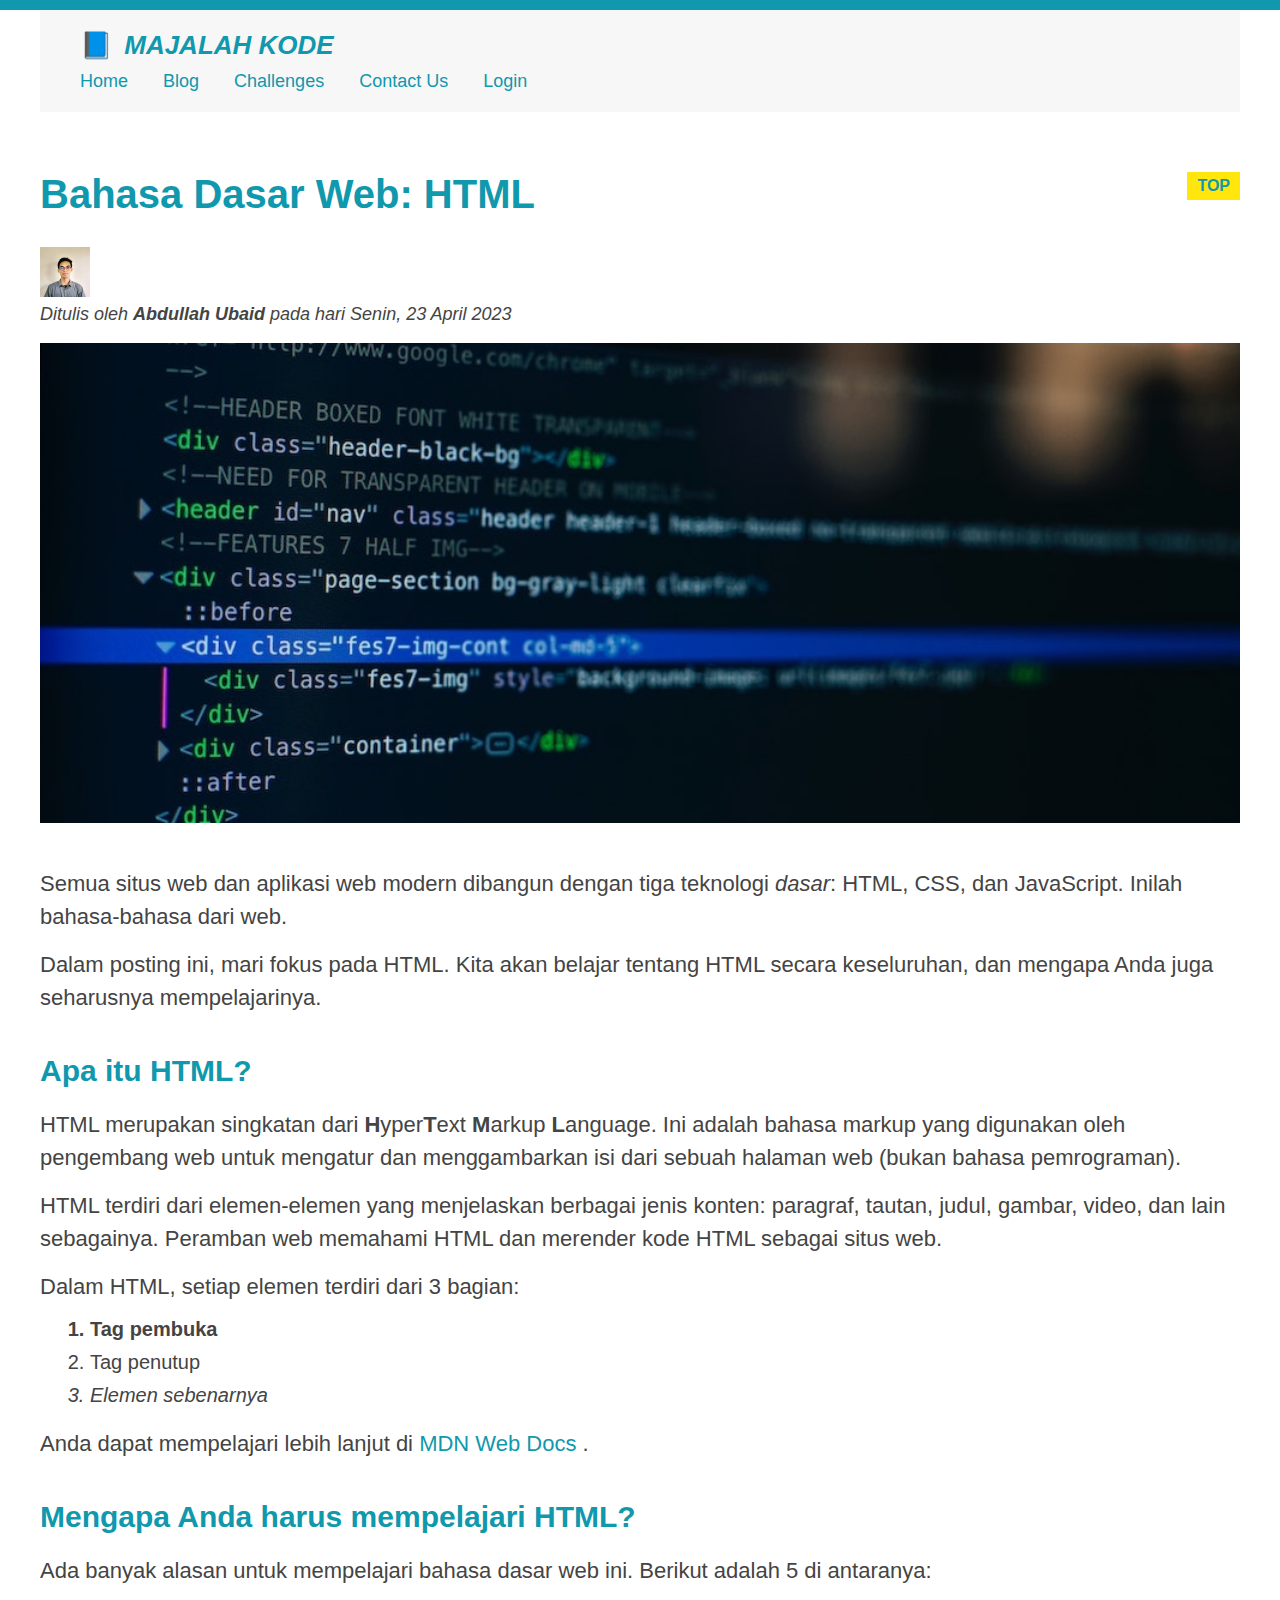
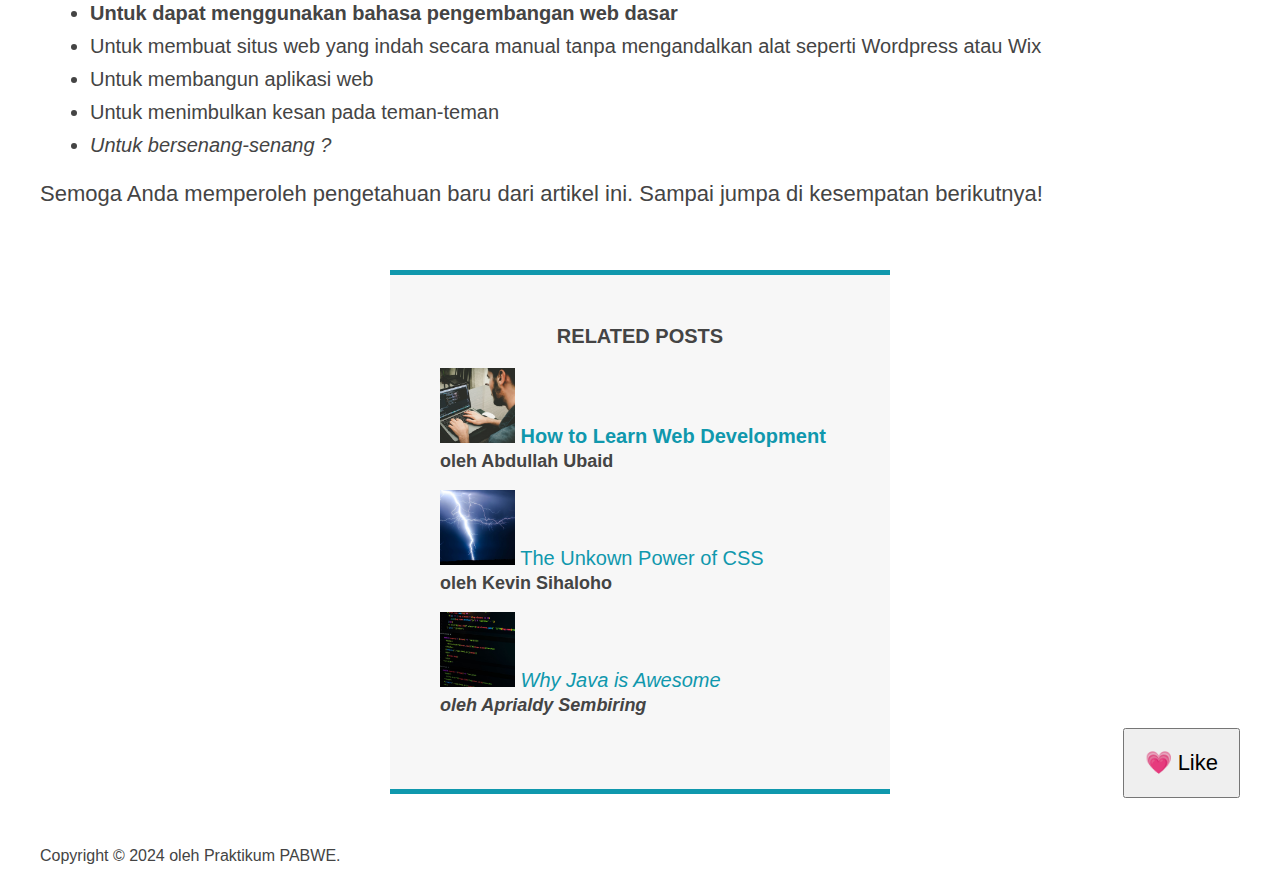
<file: index.html>
<!DOCTYPE html>
<html lang="id">
  <head>
    <meta charset="UTF-8" />
    <title>Praktikum PABWE</title>
    <link rel="stylesheet" href="custom.css" />
  </head>
  <body>
    <!-- Membuat artikel sederhana dengan HTML -->
    <div class="container position-relative">
      <header class="main-header clearfix">
        <h1>&#128216; Majalah Kode</h1>

        <nav>
          <a href="index.html">Home</a>
          <a href="blog.html">Blog</a>
          <a href="challenges.html">Challenges</a>
          <a href="contact.html">Contact Us</a>
          <a href="login.html">Login</a>
        </nav>
      </header>

      <article>
        <header class="post-header">
          <h2 class="top">Bahasa Dasar Web: HTML</h2>

          <img
            src="assets/img/abdullah.jpg"
            alt="Photo profile"
            width="50"
            height="50"
          />

          <p id="author">
            Ditulis oleh
            <strong>Abdullah Ubaid</strong>
            pada hari Senin, 23 April 2023
          </p>

          <img
            src="assets/img/post-img.jpg"
            alt="HTML code on a screen"
            width="500"
            height="200"
            class="post-img"
          />
        </header>

        <p>
          Semua situs web dan aplikasi web modern dibangun dengan tiga teknologi
          <em>dasar</em>: HTML, CSS, dan JavaScript. Inilah bahasa-bahasa dari
          web.
        </p>
        <p>
          Dalam posting ini, mari fokus pada HTML. Kita akan belajar tentang
          HTML secara keseluruhan, dan mengapa Anda juga seharusnya
          mempelajarinya.
        </p>

        <h3>Apa itu HTML?</h3>
        <p>
          HTML merupakan singkatan dari
          <strong>H</strong>yper<strong>T</strong>ext <strong>M</strong>arkup
          <strong>L</strong>anguage. Ini adalah bahasa markup yang digunakan
          oleh pengembang web untuk mengatur dan menggambarkan isi dari sebuah
          halaman web (bukan bahasa pemrograman).
        </p>
        <p>
          HTML terdiri dari elemen-elemen yang menjelaskan berbagai jenis
          konten: paragraf, tautan, judul, gambar, video, dan lain sebagainya.
          Peramban web memahami HTML dan merender kode HTML sebagai situs web.
        </p>
        <p>Dalam HTML, setiap elemen terdiri dari 3 bagian:</p>
        <ol>
          <li>Tag pembuka</li>
          <li>Tag penutup</li>
          <li>Elemen sebenarnya</li>
        </ol>

        <p>
          Anda dapat mempelajari lebih lanjut di
          <a
            href="https://developer.mozilla.org/en-US/docs/Web/HTML"
            target="_blank"
          >
            MDN Web Docs
          </a>
          .
        </p>

        <h3>Mengapa Anda harus mempelajari HTML?</h3>
        <p>
          Ada banyak alasan untuk mempelajari bahasa dasar web ini. Berikut
          adalah 5 di antaranya:
        </p>
        <ul>
          <li>Untuk dapat menggunakan bahasa pengembangan web dasar</li>
          <li>
            Untuk membuat situs web yang indah secara manual tanpa mengandalkan
            alat seperti Wordpress atau Wix
          </li>
          <li>Untuk membangun aplikasi web</li>
          <li>Untuk menimbulkan kesan pada teman-teman</li>
          <li>Untuk bersenang-senang ?</li>
        </ul>
        <p>
          Semoga Anda memperoleh pengetahuan baru dari artikel ini. Sampai jumpa
          di kesempatan berikutnya!
        </p>
      </article>
      <aside>
        <h4>Related posts</h4>
        <ul class="related">
          <li>
            <img
              src="assets/img/related-1.jpg"
              alt="Person Programming"
              width="75"
              height="75"
            />
            <a href="#">How to Learn Web Development</a>
            <p class="related-author">oleh Abdullah Ubaid</p>
          </li>
          <li>
            <img
              src="assets/img/related-2.jpg"
              alt="Lighting"
              width="75"
              height="75"
            />
            <a href="#">The Unkown Power of CSS</a>
            <p class="related-author">oleh Kevin Sihaloho</p>
          </li>
          <li>
            <img
              src="assets/img/related-3.jpg"
              alt="JavaScript code on a screen"
              width="75"
              height="75"
            />
            <a href="#">Why Java is Awesome</a>
            <p class="related-author">oleh Aprialdy Sembiring</p>
          </li>
        </ul>
      </aside>

      <footer>
        <p id="copyright" class="copyright text">
          Copyright &copy; 2024 oleh Praktikum PABWE.
        </p>
      </footer>

      <button class="btn-absolute">
        <span style="color: tomato">&#128151;</span> Like
      </button>
    </div>
  </body>
</html>
</file>
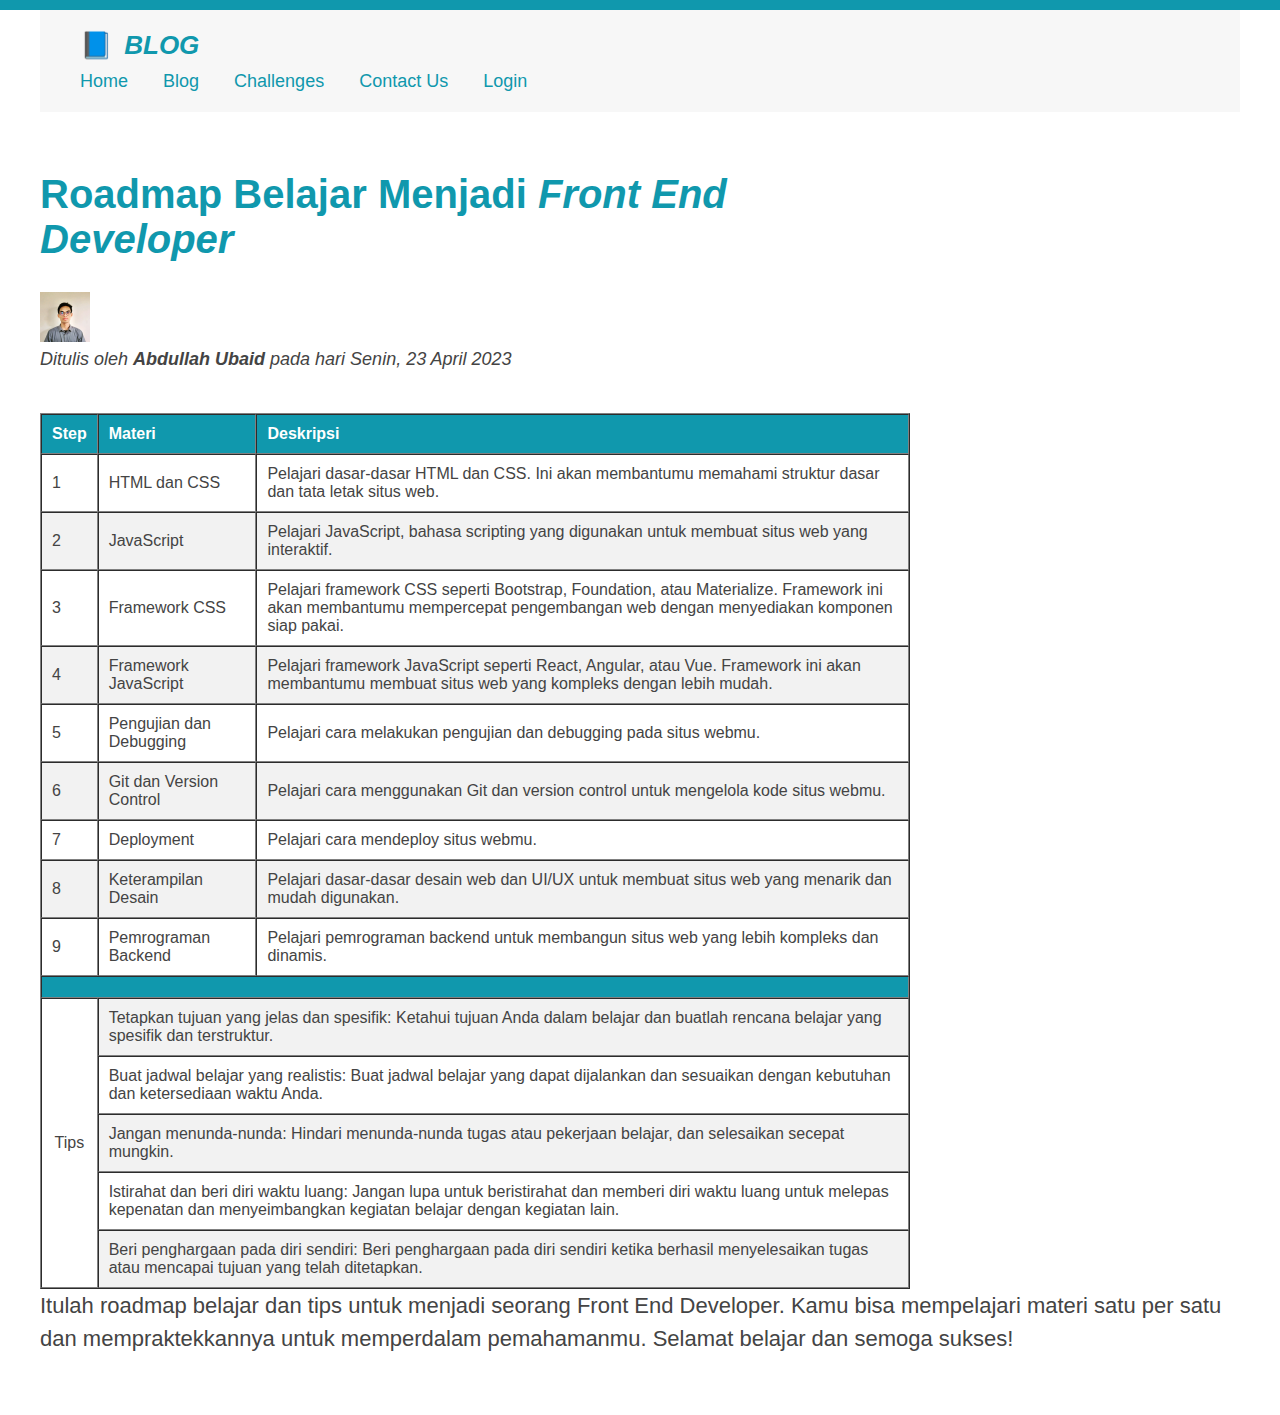
<file: blog.html>
<!DOCTYPE html>
<html lang="id">

<head>
  <meta charset="UTF-8" />
  <title>Praktikum PABWE</title>
  <link rel="stylesheet" href="custom.css" />
</head>

<body>
  <!-- Membuat artikel sederhana dengan HTML -->
  <div class="container position-relative">
    <header class="main-header clearfix">
      <h1>&#128216; Blog</h1>

      <nav>
        <a href="index.html">Home</a>
        <a href="blog.html">Blog</a>
        <a href="challenges.html">Challenges</a>
        <a href="contact.html">Contact Us</a>
        <a href="login.html">Login</a>
      </nav>
    </header>


    <article>

      <header class="post-header">
        <h2 style="width: 800px";">Roadmap Belajar Menjadi <em>Front End Developer</em></h2>
        <img src="assets/img/abdullah.jpg" alt="Photo profile" width="50" height="50" />

        <p id="author">
          Ditulis oleh
          <strong>Abdullah Ubaid</strong>
          pada hari Senin, 23 April 2023
        </p>
      </header>

      <table class="tabel" border="1" cellspacing="0" cellpadding="5">
        <thead>
          <tr align="left">
            <th>Step</th>
            <th>Materi</th>
            <th>Deskripsi</th>
          </tr>
        </thead>
        <tbody>
          <tr>
            <td>1</td>
            <td>HTML dan CSS</td>
            <td>
              Pelajari dasar-dasar HTML dan CSS. Ini akan membantumu memahami
              struktur dasar dan tata letak situs web.
            </td>
          </tr>
          <tr>
            <td>2</td>
            <td>JavaScript</td>
            <td>
              Pelajari JavaScript, bahasa scripting yang digunakan untuk membuat
              situs web yang interaktif.
            </td>
          </tr>
          <tr>
            <td>3</td>
            <td>Framework CSS</td>
            <td>
              Pelajari framework CSS seperti Bootstrap, Foundation, atau
              Materialize. Framework ini akan membantumu mempercepat
              pengembangan web dengan menyediakan komponen siap pakai.
            </td>
          </tr>
          <tr>
            <td>4</td>
            <td>Framework JavaScript</td>
            <td>
              Pelajari framework JavaScript seperti React, Angular, atau Vue.
              Framework ini akan membantumu membuat situs web yang kompleks
              dengan lebih mudah.
            </td>
          </tr>
          <tr>
            <td>5</td>
            <td>Pengujian dan Debugging</td>
            <td>
              Pelajari cara melakukan pengujian dan debugging pada situs webmu.
            </td>
          </tr>
          <tr>
            <td>6</td>
            <td>Git dan Version Control</td>
            <td>
              Pelajari cara menggunakan Git dan version control untuk mengelola
              kode situs webmu.
            </td>
          </tr>
          <tr>
            <td>7</td>
            <td>Deployment</td>
            <td>Pelajari cara mendeploy situs webmu.</td>
          </tr>
          <tr>
            <td>8</td>
            <td>Keterampilan Desain</td>
            <td>
              Pelajari dasar-dasar desain web dan UI/UX untuk membuat situs web
              yang menarik dan mudah digunakan.
            </td>
          </tr>
          <tr>
            <td>9</td>
            <td>Pemrograman Backend</td>
            <td>
              Pelajari pemrograman backend untuk membangun situs web yang lebih
              kompleks dan dinamis.
            </td>
          </tr>
          <tr class="pemisah">
            <td colspan="3"></td>
          </tr>
          <tr align="center">
            <td rowspan="6">Tips</td>
          </tr>
          <tr>
            <td colspan="2">
              Tetapkan tujuan yang jelas dan spesifik: Ketahui tujuan Anda dalam
              belajar dan buatlah rencana belajar yang spesifik dan terstruktur.
            </td>
          </tr>
          <tr>
            <td colspan="2">
              Buat jadwal belajar yang realistis: Buat jadwal belajar yang dapat
              dijalankan dan sesuaikan dengan kebutuhan dan ketersediaan waktu
              Anda.
            </td>
          </tr>
          <tr>
            <td colspan="2">
              Jangan menunda-nunda: Hindari menunda-nunda tugas atau pekerjaan
              belajar, dan selesaikan secepat mungkin.
            </td>
          </tr>
          <tr>
            <td colspan="2">
              Istirahat dan beri diri waktu luang: Jangan lupa untuk
              beristirahat dan memberi diri waktu luang untuk melepas kepenatan
              dan menyeimbangkan kegiatan belajar dengan kegiatan lain.
            </td>
          </tr>
          <tr>
            <td colspan="2">
              Beri penghargaan pada diri sendiri: Beri penghargaan pada diri
              sendiri ketika berhasil menyelesaikan tugas atau mencapai tujuan
              yang telah ditetapkan.
            </td>
          </tr>
        </tbody>
      </table>

      <p>
        Itulah roadmap belajar dan tips untuk menjadi seorang Front End
        Developer. Kamu bisa mempelajari materi satu per satu dan
        mempraktekkannya untuk memperdalam pemahamanmu. Selamat belajar dan
        semoga sukses!
      </p>
    </article>
</body>

</html>
</file>
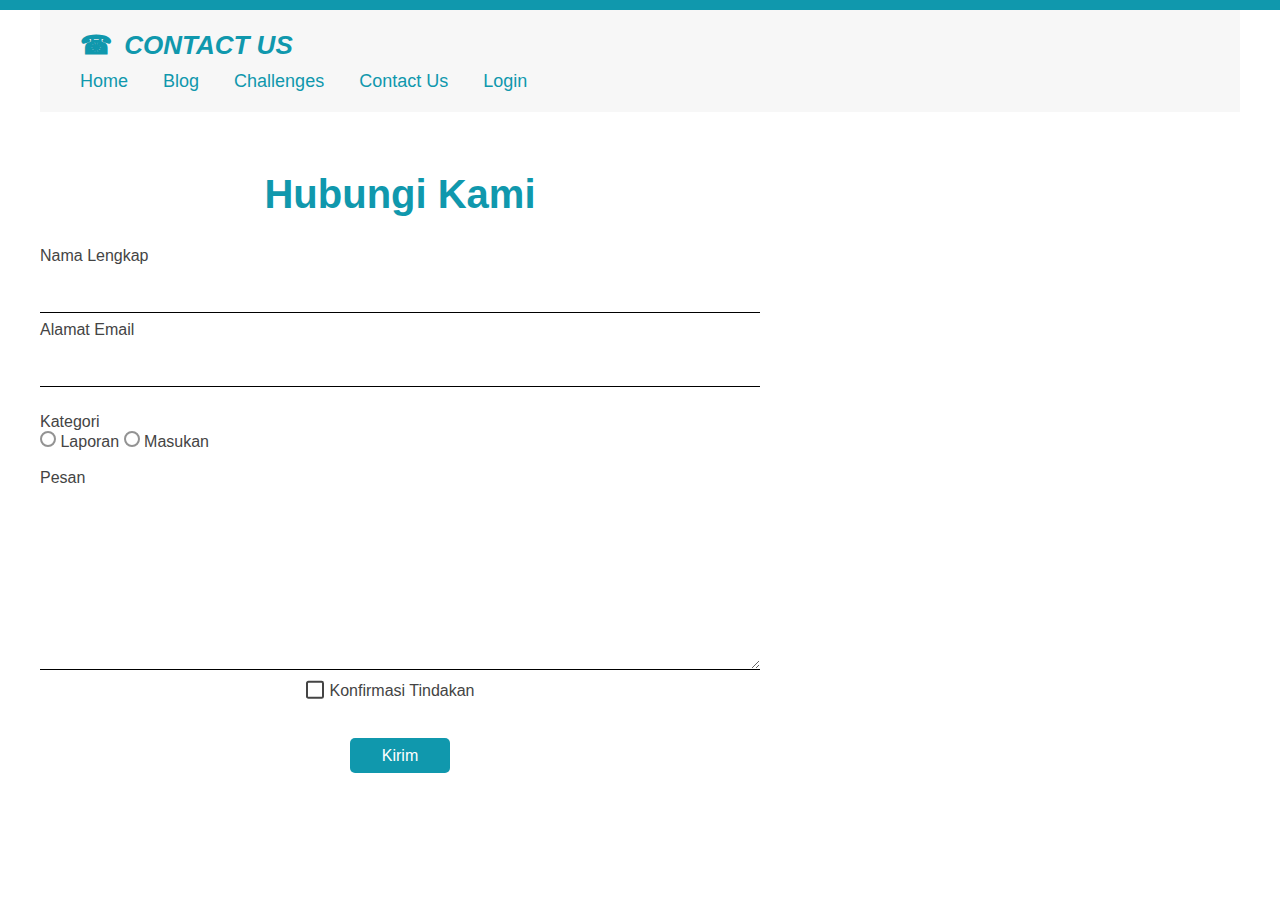
<file: contact.html>
<!DOCTYPE html>
<html lang="id">

<head>
    <meta charset="UTF-8" />
    <title>Praktikum PABWE</title>
    <link rel="stylesheet" href="custom.css" />
</head>

<body>
    <!-- Membuat artikel sederhana dengan HTML -->
    <div class="container position-relative">
        <header class="main-header clearfix">
            <h1>☎ Contact us</h1>

            <nav>
                <a href="index.html">Home</a>
                <a href="blog.html">Blog</a>
                <a href="challenges.html">Challenges</a>
                <a href="contact.html">Contact Us</a>
                <a href="login.html">Login</a>
            </nav>
        </header>

        <main>
            <form id="form-contact">
                <center>
                    <h2>Hubungi Kami</h2>
                </center>
                <label for="namaLengkap">Nama Lengkap</label>
                <input type="text" name="namaLengkap">
                <label for="alamatEmail">Alamat Email</label>
                <input type="text" name="alamatEmail">
                <br>
                <br>
                <label for="kategori">Kategori</label>
                <br>

                <label><input type="radio" name="e"> Laporan</label>
                <label><input type="radio" name="e"> Masukan</label>

                <!-- <label class="form-control">
                    <input class="customRadio" type="radio" name="radio" />
                    Laporan
                </label>

                <label class="form-control">
                    <input type="radio" name="radio" />
                    Masukan
                </label> -->

                <br>
                <br>

                <label class="labelPesan" for="pesan">Pesan</label>
                <br>
                <textarea name="" id="" cols="" rows="10"></textarea>
                <br>
                <center>
                    <label class="form-control">
                        <input type="checkbox" name="checkbox" />
                        Konfirmasi Tindakan
                    </label>
                    <br>
                    <button class="custom-btn">Kirim</button>
                </center>
            </form>
        </main>
</body>

</html>
</file>
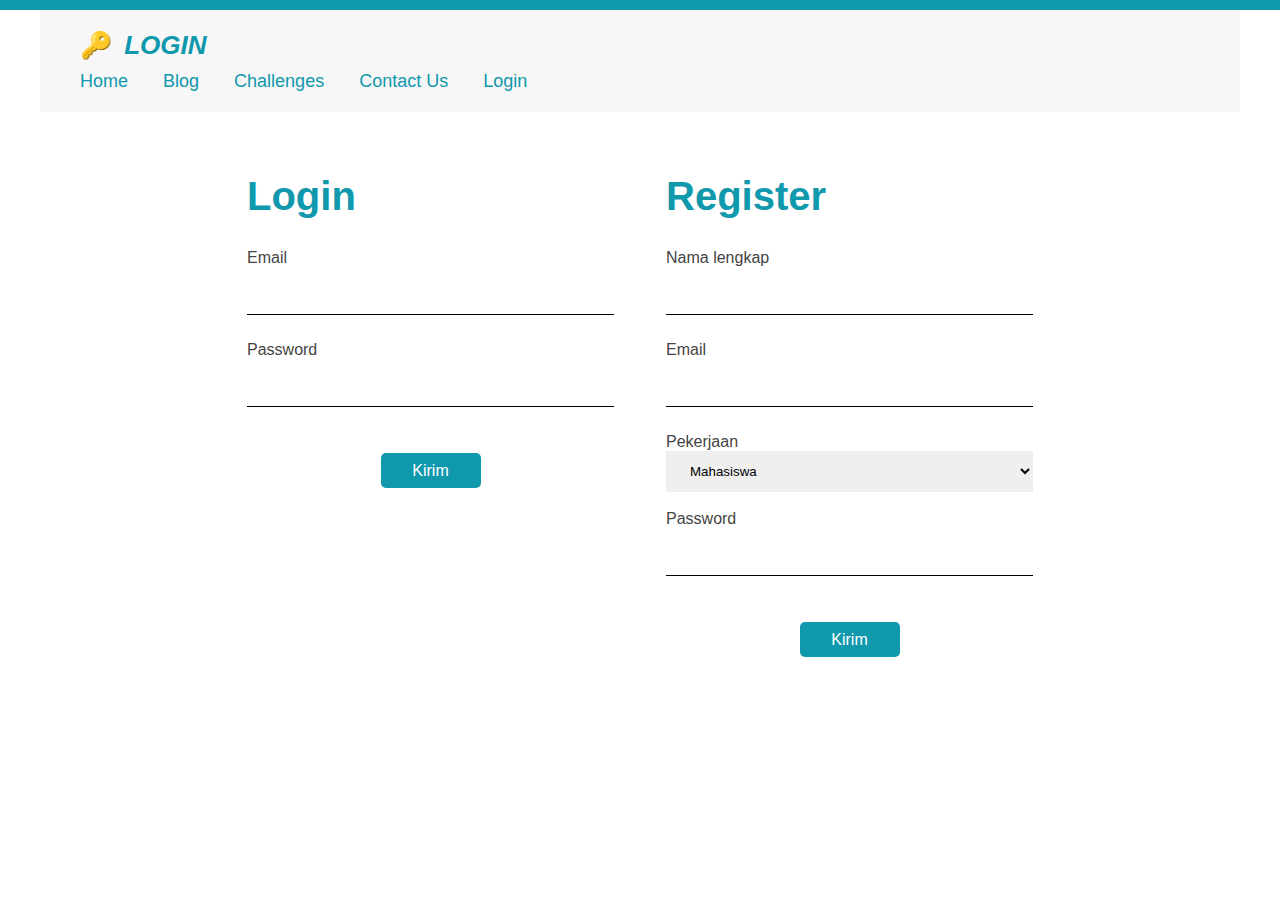
<file: login.html>
<!DOCTYPE html>
<html lang="id">

<head>
  <meta charset="UTF-8" />
  <title>Praktikum PABWE</title>
  <link rel="stylesheet" href="custom.css" />
</head>

<body>
  <!-- Membuat artikel sederhana dengan HTML -->
  <div class="container position-relative">
    <header class="main-header clearfix">
      <h1>&#128273; Login</h1>

      <nav>
        <a href="index.html">Home</a>
        <a href="blog.html">Blog</a>
        <a href="challenges.html">Challenges</a>
        <a href="contact.html">Contact Us</a>
        <a href="login.html">Login</a>
      </nav>
    </header>

    <center>
      <form class="login-form">
        <table style="width: 70%;">
          <tr>
            <td style="width: 50%;" valign="top">
              <legend>
                <h2>Login</h2>
              </legend>
  
              <label for="emailInput">Email</label>
              <br />
              <input type="text" name="emailInput" />
  
              <br /><br />
              <label for="passwordInput">Password</label>
              <br />
              <input type="text" name="passwordInput" />
  
              <br /><br />
              <center><button class="custom-btn" type="submit">Kirim</button></center>
            </td>
            <td style="width: 50%;">
  
              <legend>
                <h2>Register</h2>
              </legend>
  
              <label for="username">Nama lengkap</label>
              <br />
              <input type="text" name="username" />
  
              <br /><br />
              <label for="emailInput">Email</label>
              <br />
              <input type="text" name="emailInput" />
  
              <br /><br />
              <label for="pekerjaan">Pekerjaan</label>
              <br />
              <select name="pekerjaan" id="listKerja">
                <option value="mahasiswa">Mahasiswa</option>
                <option value="asdos">Asisten Dosen</option>
                <option value="dosen">Dosen</option>
              </select>
  
              <br /><br />
              <label for="passwordInput">Password</label>
              <br />
              <input type="password" name="passwordInput" />
  
              <br /><br />
              <center><button class="custom-btn" type="submit">Kirim</button></center>
  
            </td>
          </tr>
        </table>
      </form>
    </center>

</body>

</html>
</file>
<file: custom.css>
* {
  margin: 0;
  padding: 0;
  box-sizing: border-box;
}

body {
  color: #444444;
  font-family: sans-serif;
  border-top: 10px solid #1098ad;
  position: relative;
}

.container {
  width: 1200px;
  margin: 0 auto;
}

.main-header {
  background-color: #f7f7f7;
  padding: 20px 40px;
  margin-bottom: 60px;
}

nav {
  font-size: 18px;
}

article {
  margin-bottom: 60px;
}

.post-header {
  margin-bottom: 40px;
}

aside {
  background-color: #f7f7f7;
  border-top: 5px solid #1098ad;
  border-bottom: 5px solid #1098ad;
  padding: 50px 0;
  margin: 0 auto;
  margin-bottom: 50px;
  width: 500px;
}

h1,
h2,
h3 {
  color: #1098ad;
}

h1 {
  font-size: 26px;
  text-transform: uppercase;
  font-style: italic;
}

h2 {
  font-size: 40px;
  margin-bottom: 30px;
}

h3 {
  font-size: 30px;
  margin-bottom: 20px;
  margin-top: 40px;
}

h4 {
  font-size: 20px;
  text-transform: uppercase;
  text-align: center;
  margin-bottom: 20px;
}

p {
  font-size: 22px;
  line-height: 1.5;
  margin-bottom: 15px;
}

ul,
ol {
  margin-left: 50px;
  margin-bottom: 20px;
}

li {
  font-size: 20px;
  margin-bottom: 10px;
}

li:last-child {
  margin-bottom: 0px;
}

#author {
  font-style: italic;
  font-size: 18px;
}

#copyright {
  font-size: 16px;
}

.related-author {
  font-size: 18px;
  font-weight: bold;
}

.related {
  list-style: none;
}

.main-header {
  background-color: #f7f7f7;
}

aside {
  background-color: #f7f7f7;
  border-top: 5px solid #1098ad;
  border-bottom: 5px solid #1098ad;
}

li:first-child {
  font-weight: bold;
}

li:last-child {
  font-style: italic;
}

/* Styling links */
a:link {
  color: #1098ad;
  text-decoration: none;
}

a:visited {
  color: #1098ad;
}

a:hover {
  color: orangered;
  font-weight: bold;
  text-decoration: underline dotted orangered;
}

a:active {
  background-color: gainsboro;
  font-style: italic;
}

.post-img {
  width: 100%;
  height: auto;
}

nav a:link {
  margin: 10px 30px 0 0;
  display: inline-block;
}

nav a:link:last-child {
  margin-right: 0;
}

.btn-absolute {
  font-size: 22px;
  padding: 20px;
  cursor: pointer;
  position: absolute;
  bottom: 70px;
  right: 0px;
}

.position-relative {
  position: relative;
}

h1::first-letter {
  font-style: normal;
  margin-right: 5px;
}

.top {
  position: relative;
}

.top::after {
  content: "TOP";
  background-color: #ffe70e;
  font-size: 16px;
  font-weight: bold;
  display: inline-block;
  padding: 5px 10px;
  position: absolute;
  top: 0px;
  right: 0px;
}


.tabel * {
  padding: 10px;
}

.tabel {
  width: 870px;
}

.tabel thead,
.tabel .pemisah {
  color: white;
  background-color: #1098ad !important;
}

.tabel tr:nth-child(even) {
  background-color: #f2f2f2;
}

.tabel tr:hover {
  background-color: #ddd;
}

#form-contact{
  width: 60%;
}

input[type="text"], input[type="password"], textarea {
  width: 100%;
  padding: 12px 20px;
  margin: 8px 0;
  box-sizing: border-box;
  border: none;
  border-bottom: 1px solid black;
}

select {
  width: 100%;
  padding: 12px 20px;
  border: none;
  outline: none;
}

.form-control {
  margin-right: 20px;
}

.custom-btn {
  font-size:1rem;
  margin-top: 20px;
  width: 100px;
  height: 35px;
  border-radius: 5px;
  color: white;
  background-color: #1098ad;
  border: 0;
  cursor: pointer;
}


.login-form table{
  margin-left: 50px;
  margin-right: 50px;
}

.login-form table td {
  padding-right: 25px;
  padding-left: 25px;
}

input[type=radio] {
  --s: 1em;     /* control the size */
  --c: #009688; /* the active color */
  
  height: var(--s);
  aspect-ratio: 1;
  border: calc(var(--s)/8) solid #939393;
  padding: calc(var(--s)/8);
  background: 
     radial-gradient(farthest-side,var(--c) 94%,#0000) 
     50%/0 0 no-repeat content-box;
  border-radius: 50%;
  outline-offset: calc(var(--s)/10);
  -webkit-appearance: none;
  -moz-appearance: none;
  appearance: none;
  cursor: pointer;
  font-size: inherit;
  transition: .3s;
}
input[type=radio]:checked {
  border-color: var(--c);
  background-size: 100% 100%;
}

input[type=radio]:disabled {
  background: 
     linear-gradient(#939393 0 0) 
     50%/100% 20% no-repeat content-box;
  opacity: .5;
  cursor: not-allowed;
}

@media print {
  input[type=radio] {
    -webkit-appearance: auto;
    -moz-appearance: auto;
    appearance: auto;
    background: none;
  }
}

.form-control {
  display: grid;
  grid-template-columns: 1em auto;
  justify-content: center;
  align-items: center;
  gap: 0.5em;
}

input[type="checkbox"] {
  -webkit-appearance: none;
  appearance: none;
  background-color: #fff;
  margin: 0;
  font: inherit;
  color: currentColor;
  width: 1.15em;
  height: 1.15em;
  border: 0.15em solid currentColor;
  border-radius: 0.15em;
  transform: translateY(-0.075em);
  display: grid;
  place-content: center;
}

.form-control + .form-control {
  margin-top: 1em;
}

input[type="checkbox"]::before {
  content: "";
  width: 0.65em;
  height: 0.65em;
  transform: scale(0);
  transition: 120ms transform ease-in-out;
  box-shadow: inset 1em 1em var(--form-control-color);
  background-color: CanvasText;
  transform-origin: bottom left;
  clip-path: polygon(14% 44%, 0 65%, 50% 100%, 100% 16%, 80% 0%, 43% 62%);
}

input[type="checkbox"]:checked::before {
  transform: scale(1);
}
</file>
